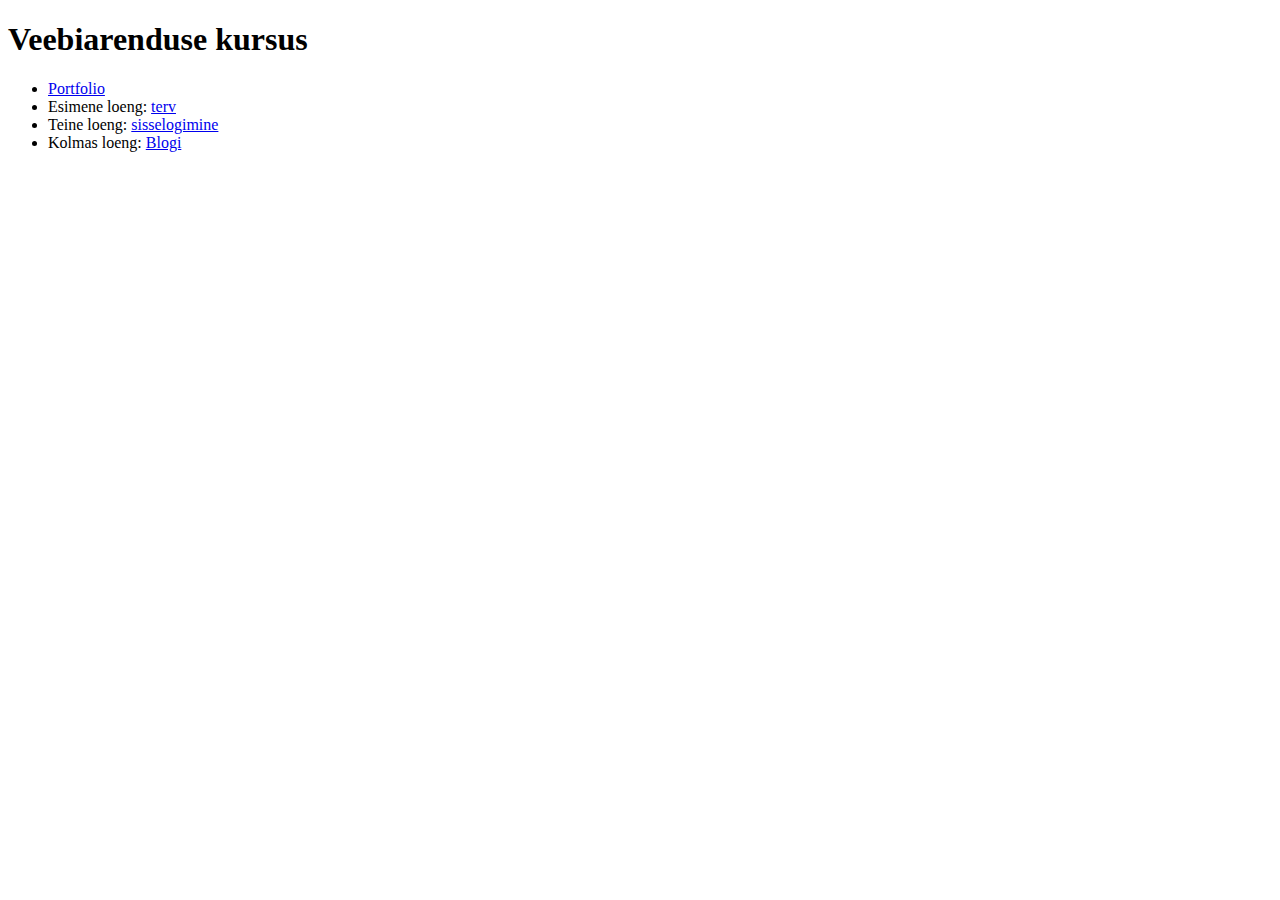
<file: index.html>
<!DOCTYPE html>
<html lang="en">
<head>
    <meta charset="UTF-8">
    <meta http-equiv="X-UA-Compatible" content="IE=edge">
    <meta name="viewport" content="width=device-width, initial-scale=1.0">
    <title>Veebiarendus</title>
</head>
<body>
    <h1>Veebiarenduse kursus</h1>
    <ul>
        <li><a href="./Porfolio/porfolio.html">Portfolio</a>
        </li>
        <li>
            Esimene loeng: <a href="./loeng01/terv.html">terv</a>
        </li>
        <li>
            Teine loeng: <a href=./loeng02/index.html>sisselogimine</a>
        </li>
        <li>
            Kolmas loeng: <a href=./loeng03/blogi2.html>Blogi</a>
        </li>
    </ul>
</body>
</html>
</file>
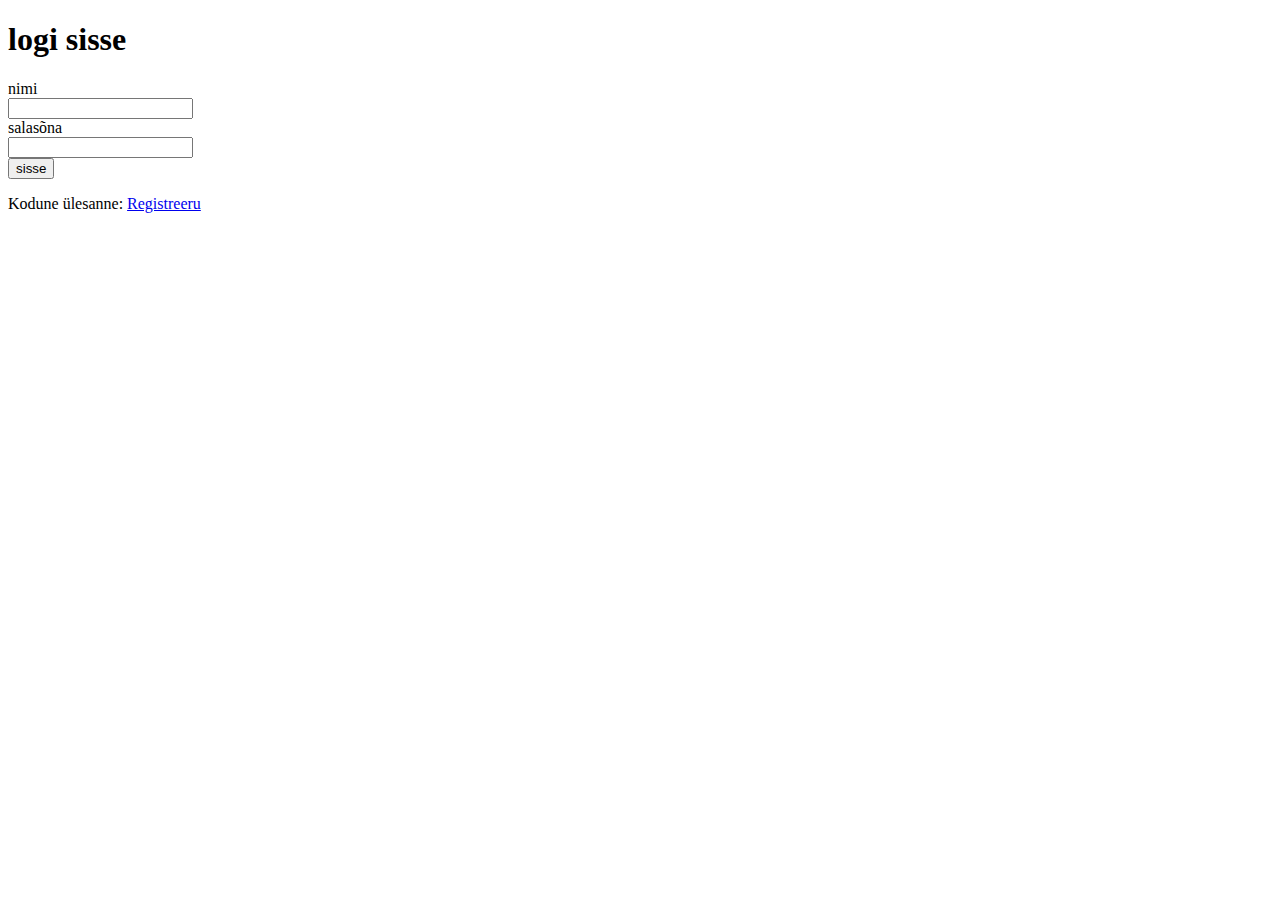
<file: loeng02/index.html>
<!DOCTYPE html>
<html lang="en">
<head>
    <meta charset="UTF-8">
    <meta http-equiv="X-UA-Compatible" content="IE=edge">
    <meta name="viewport" content="width=device-width, initial-scale=1.0">
    <title>Autentimine</title>
</head>
<body>
    <h1>logi sisse</h1>
    <form action="#" method="get">
        <div>
            <label for="nimi">nimi</label><br>
            <input type="text" name="nimi">
        </div>
        <div>
            <label for="pswd">salasõna</label><br>
            <input type="password" name="pswd">
        </div>
        
        <input type="submit" value="sisse">

    </form>
    <p>
        Kodune ülesanne: <a href=harjutus2/registreeru.html>Registreeru</a>
    </p>
</body>
</html>
</file>
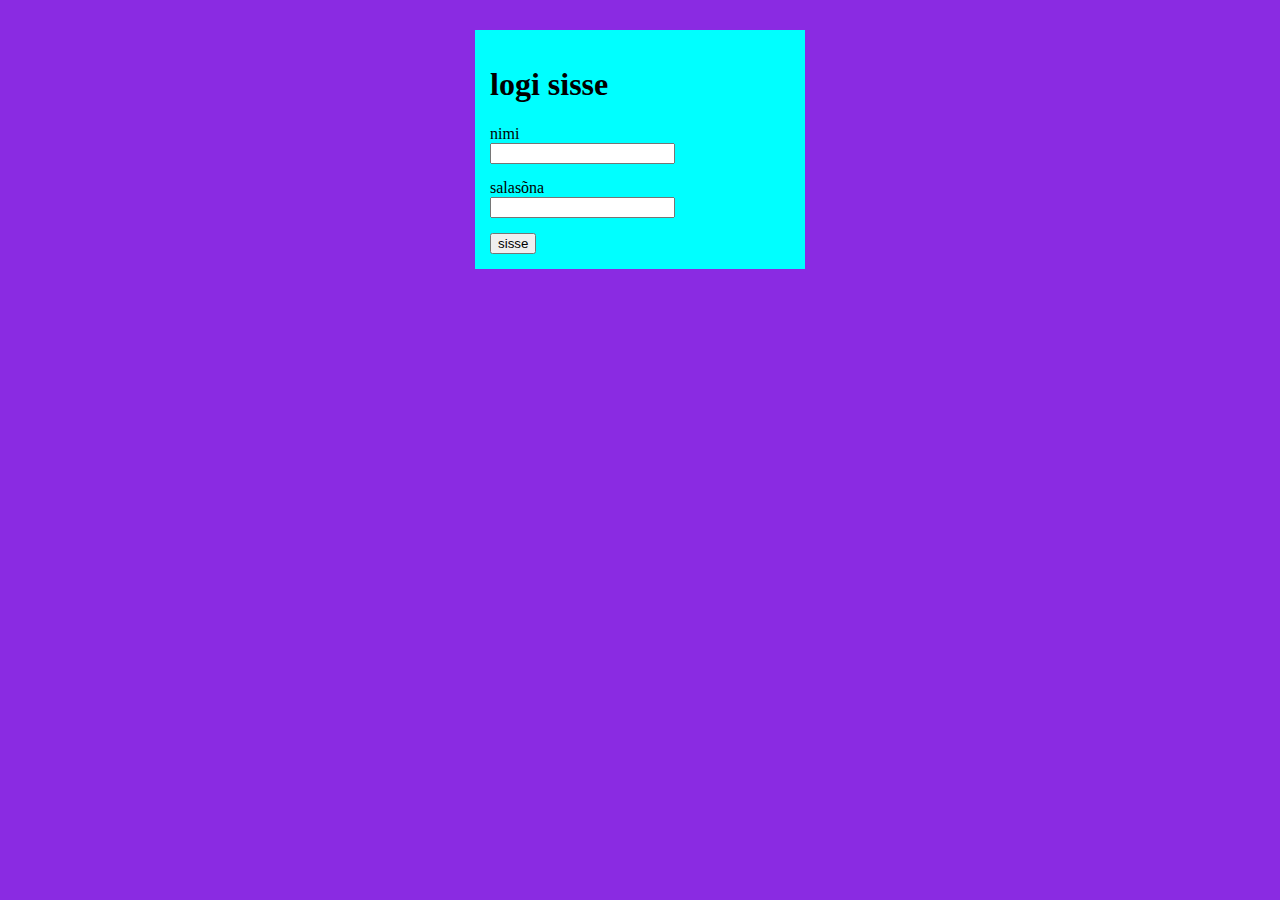
<file: loeng03/index.html>
<!DOCTYPE html>
<html lang="en">

<head>
    <meta charset="UTF-8">
    <meta http-equiv="X-UA-Compatible" content="IE=edge">
    <meta name="viewport" content="width=device-width, initial-scale=1.0">
    <title>Autentimine</title>
    <link rel="stylesheet" href="stiil.css">
</head>

<body>
    <div id="konteiner">
        <h1>logi sisse</h1>
        <form action="#" method="get">
            <div class="sisestus">
                <label for="nimi">nimi</label><br>
                <input type="text" name="nimi">
            </div>
            <div class="sisestus">
                <label for="pswd">salasõna</label><br>
                <input type="password" name="pswd">
            </div>

            <input type="submit" value="sisse">

        </form>
    </div>
</body>

</html>
</file>
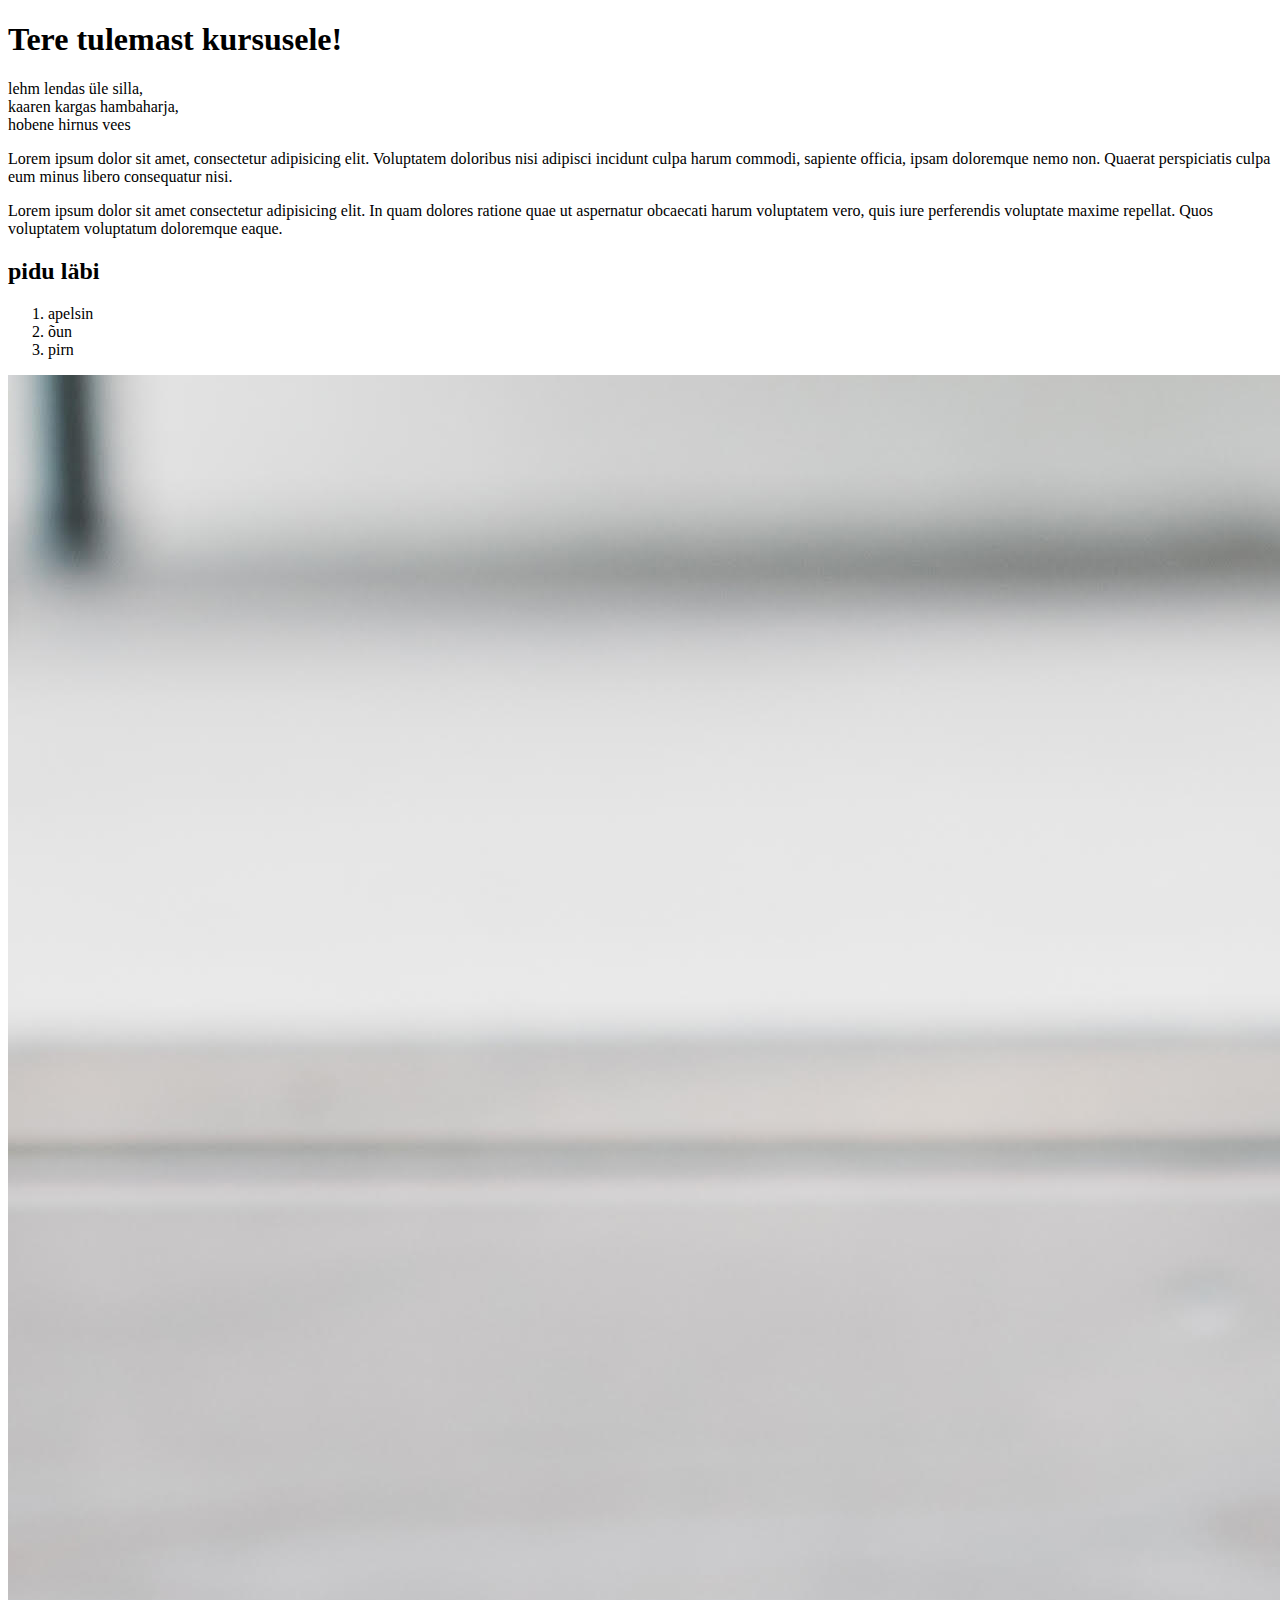
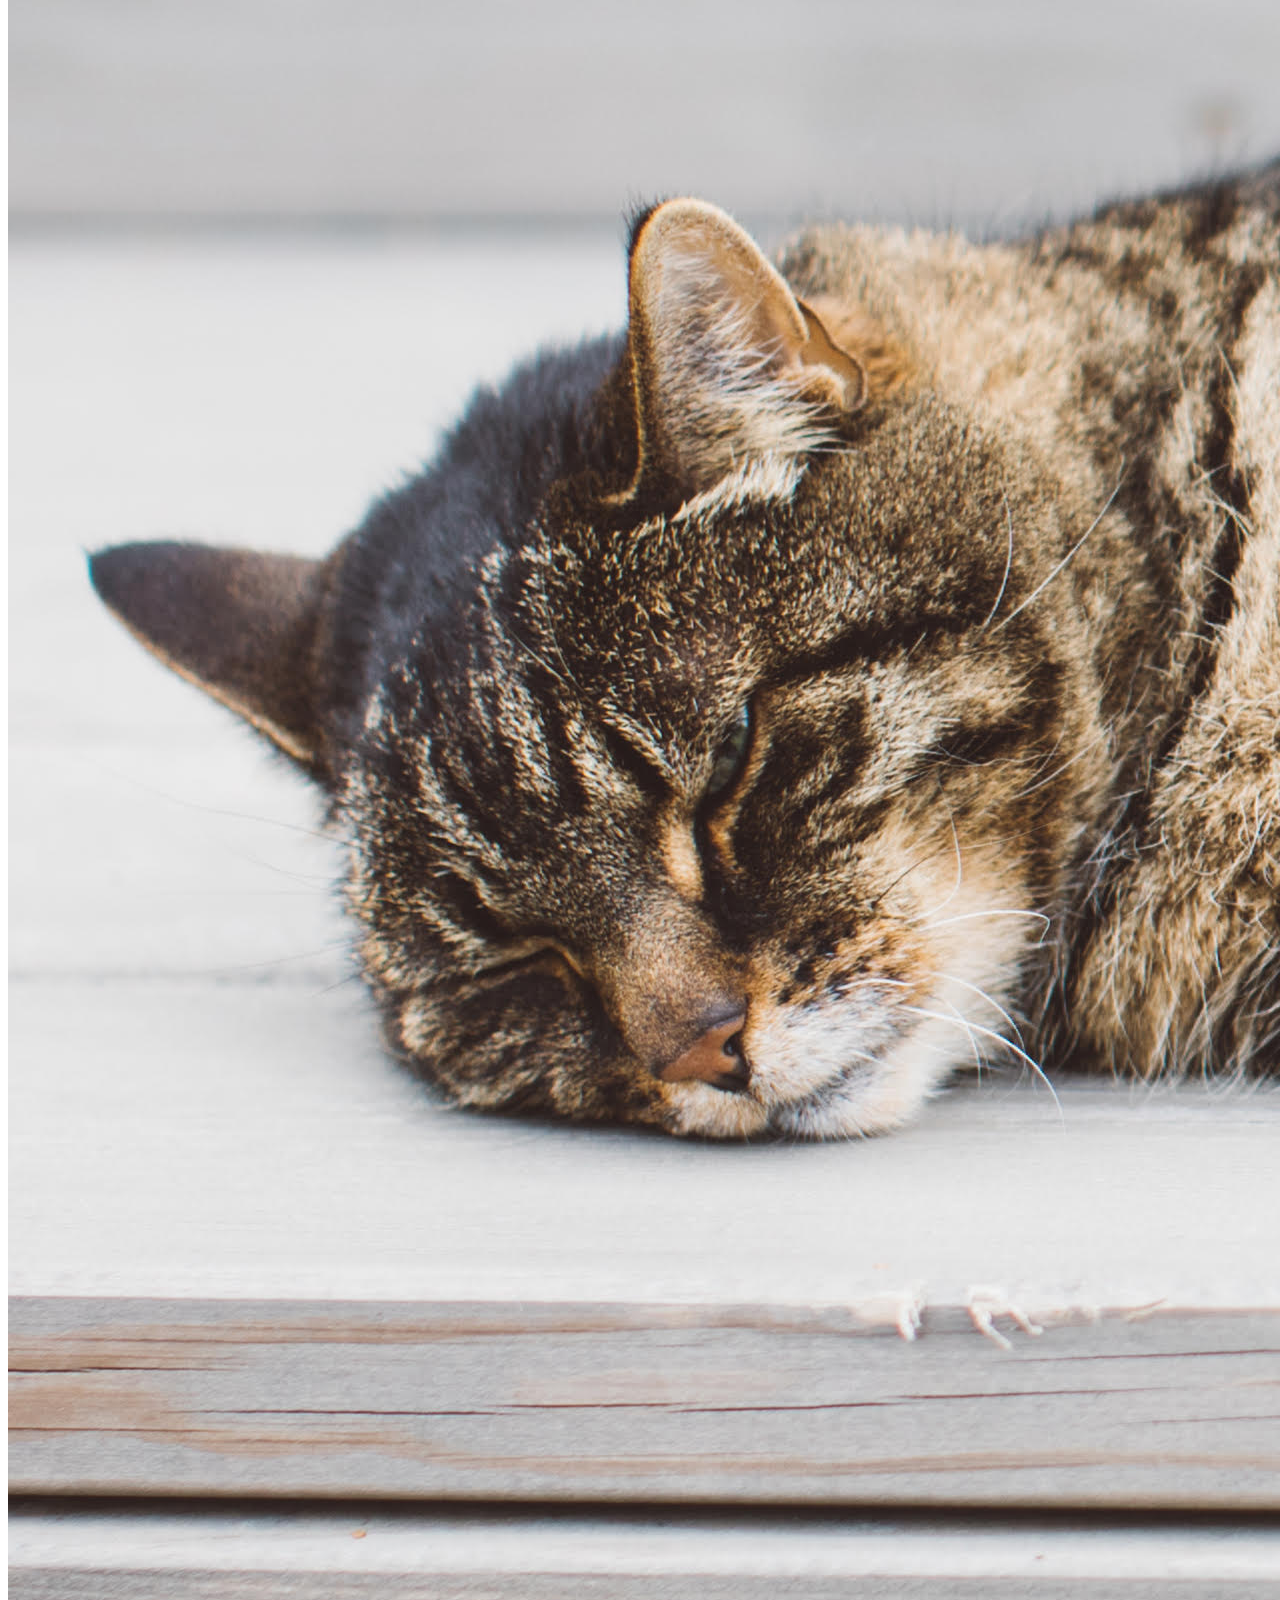
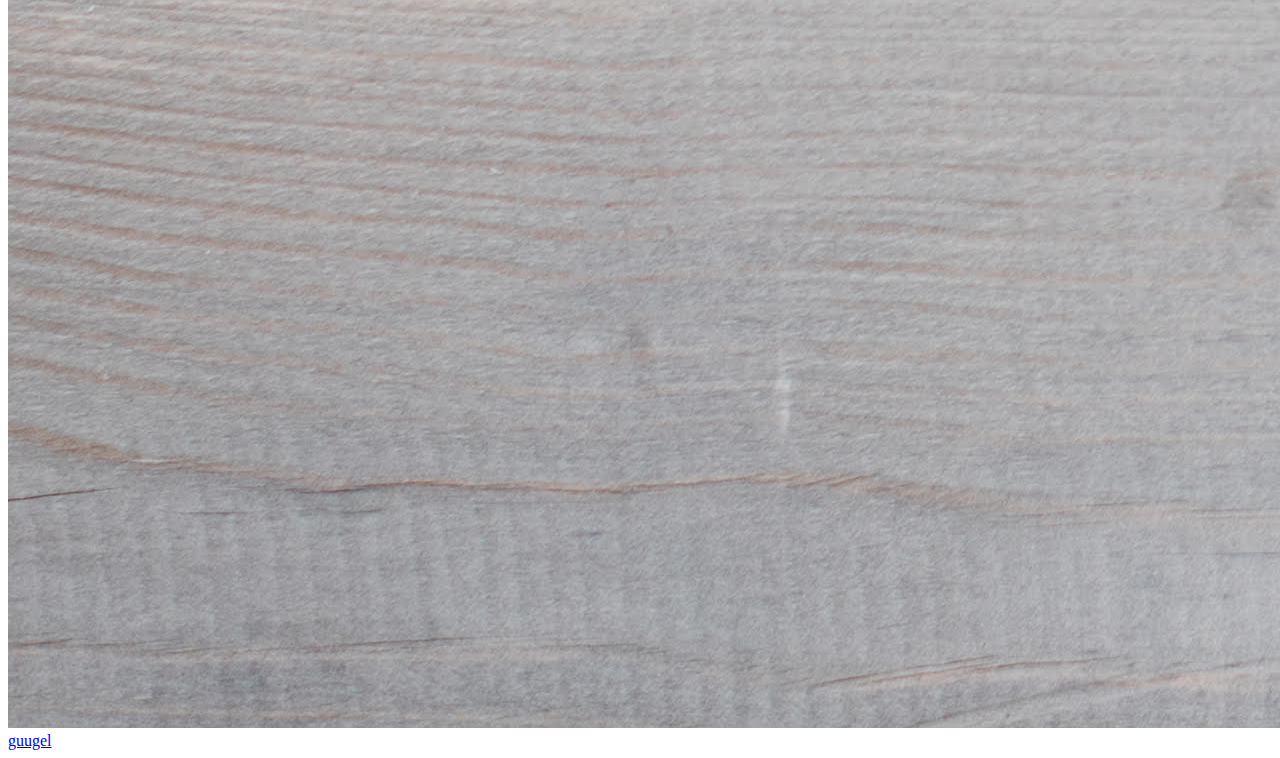
<file: loeng01/terv.html>
<!DOCTYPE html>
<html lang="en">
<head>
    <meta charset="UTF-8">
    <meta http-equiv="X-UA-Compatible" content="IE=edge">
    <meta name="viewport" content="width=device-width, initial-scale=1.0">
    <title>terv</title>
</head>
<body>
        <h1>Tere tulemast kursusele!</h1>
    <p>
        lehm lendas üle silla, <br>
        kaaren kargas hambaharja, <br>
        hobene hirnus vees <br>
    </p>
    <p>
        Lorem ipsum dolor sit amet, consectetur adipisicing elit. Voluptatem doloribus nisi adipisci incidunt culpa harum commodi, sapiente officia, ipsam doloremque nemo non. Quaerat perspiciatis culpa eum minus libero consequatur nisi.
    </p>
    <p>
        Lorem ipsum dolor sit amet consectetur adipisicing elit. In quam dolores ratione quae ut aspernatur obcaecati harum voluptatem vero, quis iure perferendis voluptate maxime repellat. Quos voluptatem voluptatum doloremque eaque.
    </p>
    <h2>pidu läbi</h2>
    <ol>
        <li>apelsin</li>
        <li>õun</li>
        <li>pirn</li>
    </ol>
    <img src="volli.jpg" alt="volli">
    <a href="https://www.google.ee/">guugel</a>

</body>
</html>
</file>
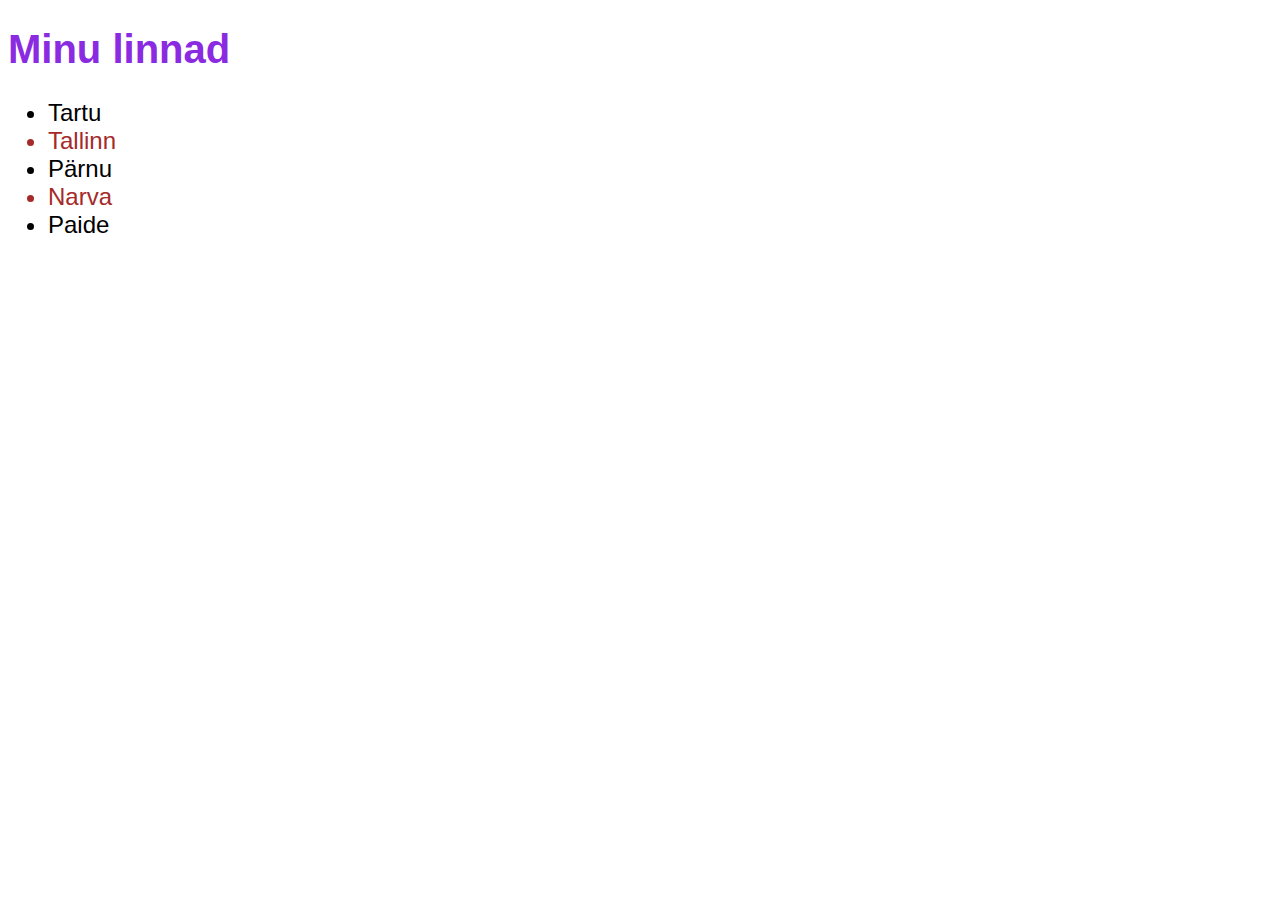
<file: loeng02/linnad.html>
<!DOCTYPE html>
<html lang="en">
<head>
    <meta charset="UTF-8">
    <meta http-equiv="X-UA-Compatible" content="IE=edge">
    <meta name="viewport" content="width=device-width, initial-scale=1.0">
    <title>Document</title>
    <style>
        h1 {
            color: blueviolet;
            font-size: 2rem;
        }

        html {
            font-family: arial;
            font-size: 20px;
        }

        li {
            font-size: 1.2rem;
        }
        .paaris {
            color: brown;
        }
    </style>
</head>
<body>
    <h1>Minu linnad</h1>
    <ul>
        <li>Tartu</li>
        <li class="paaris">Tallinn</li>
        <li>Pärnu</li>
        <li class="paaris">Narva</li>
        <li>Paide</li>
    </ul>
</body>
</html>
</file>
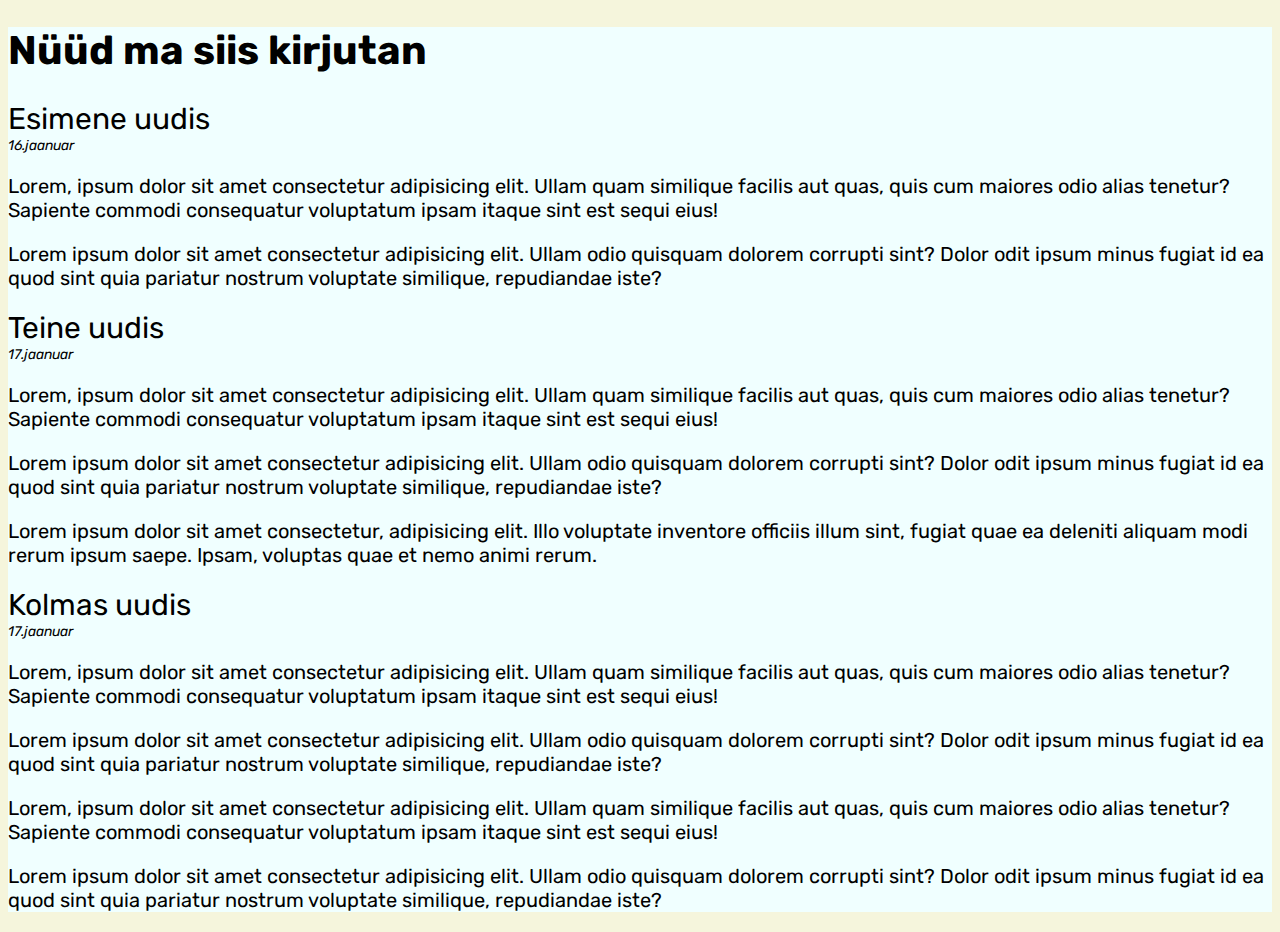
<file: loeng03/blogi.html>
<!DOCTYPE html>
<html lang="en">

<head>
    <meta charset="UTF-8">
    <meta http-equiv="X-UA-Compatible" content="IE=edge">
    <meta name="viewport" content="width=device-width, initial-scale=1.0">
    <title>Minu blogi</title>
    <link rel="stylesheet" href="blogi.css">
    <link rel="preconnect" href="https://fonts.googleapis.com">
    <link rel="preconnect" href="https://fonts.gstatic.com" crossorigin>
    <link href="https://fonts.googleapis.com/css2?family=Rubik:wght@400;800&display=swap" rel="stylesheet">
</head>

<body>
    <div class="konteiner">
        <h1>Nüüd ma siis kirjutan</h1>
        <div class="uudis">
            <div class="uudis-pealkiri">
                Esimene uudis
            </div>
            <div class="uudise-kuupaev">
                16.jaanuar
            </div>
            <div class="uudise-sisu">
                <p>
                    Lorem, ipsum dolor sit amet consectetur adipisicing elit. Ullam quam similique facilis aut quas,
                    quis cum maiores odio alias tenetur? Sapiente commodi consequatur voluptatum ipsam itaque sint est
                    sequi eius!
                </p>
                <p>Lorem ipsum dolor sit amet consectetur adipisicing elit. Ullam odio quisquam dolorem corrupti sint?
                    Dolor odit ipsum minus fugiat id ea quod sint quia pariatur nostrum voluptate similique, repudiandae
                    iste?</p>
            </div>

        </div>

        <div class="uudis">
            <div class="uudis-pealkiri">
                Teine uudis
            </div>
            <div class="uudise-kuupaev">
                17.jaanuar
            </div>
            <div class="uudise-sisu">
                <p>
                    Lorem, ipsum dolor sit amet consectetur adipisicing elit. Ullam quam similique facilis aut quas,
                    quis cum maiores odio alias tenetur? Sapiente commodi consequatur voluptatum ipsam itaque sint est
                    sequi eius!
                </p>
                <p>Lorem ipsum dolor sit amet consectetur adipisicing elit. Ullam odio quisquam dolorem corrupti sint?
                    Dolor odit ipsum minus fugiat id ea quod sint quia pariatur nostrum voluptate similique, repudiandae
                    iste?</p>
                <p>
                    Lorem ipsum dolor sit amet consectetur, adipisicing elit. Illo voluptate inventore officiis illum
                    sint, fugiat quae ea deleniti aliquam modi rerum ipsum saepe. Ipsam, voluptas quae et nemo animi
                    rerum.
                </p>
            </div>

        </div>
        <div class="uudis">
            <div class="uudis-pealkiri">
                Kolmas uudis
            </div>
            <div class="uudise-kuupaev">
                17.jaanuar
            </div>
            <div class="uudise-sisu">
                <p>
                    Lorem, ipsum dolor sit amet consectetur adipisicing elit. Ullam quam similique facilis aut quas,
                    quis cum maiores odio alias tenetur? Sapiente commodi consequatur voluptatum ipsam itaque sint est
                    sequi eius!
                </p>
                <p>Lorem ipsum dolor sit amet consectetur adipisicing elit. Ullam odio quisquam dolorem corrupti sint?
                    Dolor odit ipsum minus fugiat id ea quod sint quia pariatur nostrum voluptate similique, repudiandae
                    iste?</p>
                <p>
                    Lorem, ipsum dolor sit amet consectetur adipisicing elit. Ullam quam similique facilis aut quas,
                    quis cum maiores odio alias tenetur? Sapiente commodi consequatur voluptatum ipsam itaque sint est
                    sequi eius!
                </p>
                <p>Lorem ipsum dolor sit amet consectetur adipisicing elit. Ullam odio quisquam dolorem corrupti sint?
                    Dolor odit ipsum minus fugiat id ea quod sint quia pariatur nostrum voluptate similique, repudiandae
                    iste?</p>
            </div>

        </div>
    </div>
</body>

</html>
</file>
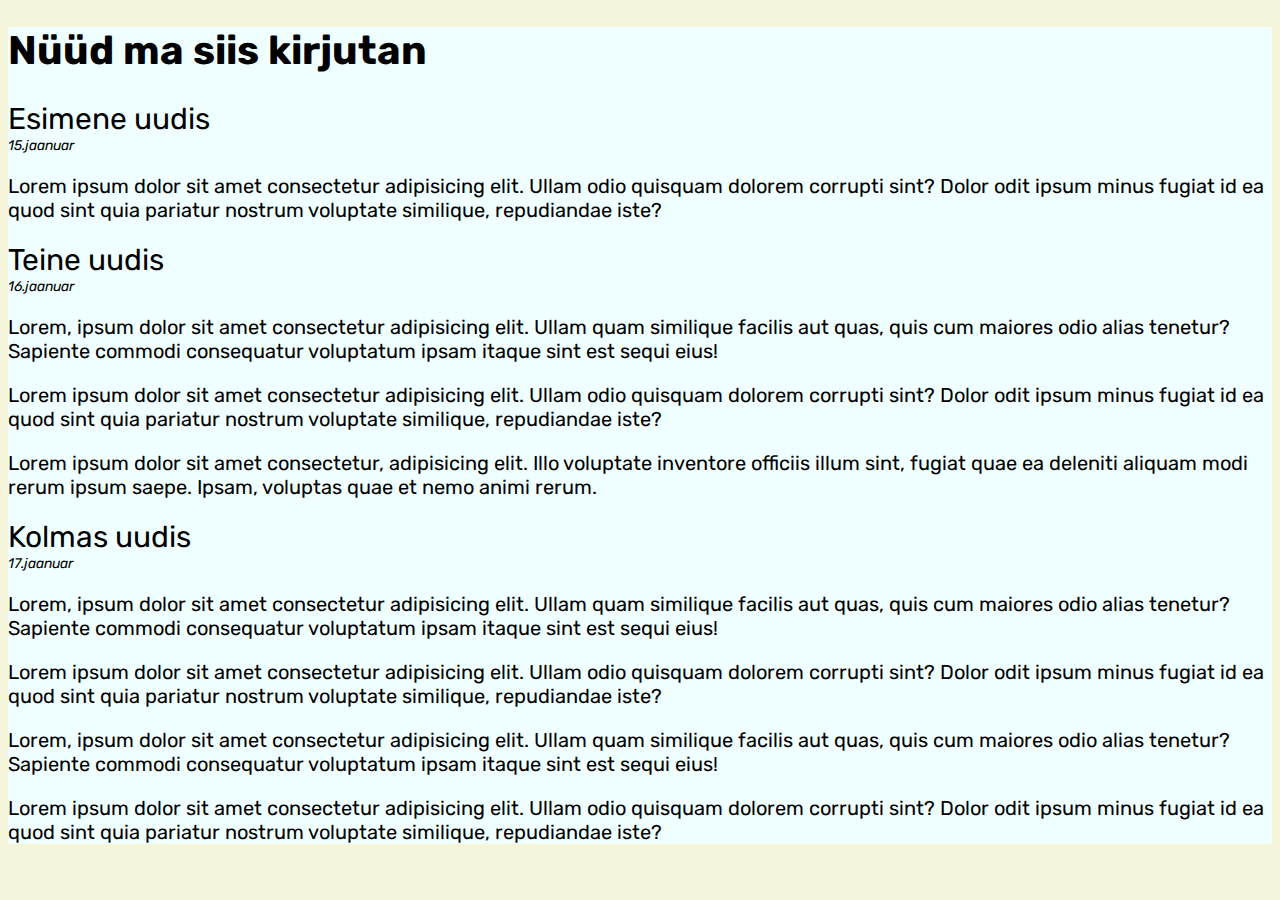
<file: loeng03/blogi2.html>
<!DOCTYPE html>
<html lang="en">

<head>
    <meta charset="UTF-8">
    <meta http-equiv="X-UA-Compatible" content="IE=edge">
    <meta name="viewport" content="width=device-width, initial-scale=1.0">
    <title>Minu blogi</title>
    <link rel="stylesheet" href="blogi2.css">
    <link rel="preconnect" href="https://fonts.googleapis.com">
    <link rel="preconnect" href="https://fonts.gstatic.com" crossorigin>
    <link href="https://fonts.googleapis.com/css2?family=Rubik:wght@400;800&display=swap" rel="stylesheet">
</head>

<body>
    <div class="konteiner">
        <h1>Nüüd ma siis kirjutan</h1>
        <div class="uudistevoog">

            <div class="uudis">
            
            <div class="uudis-pealkiri">
                Esimene uudis
            </div>
            <div class="uudise-kuupaev">
                15.jaanuar
            </div>
            <div class="uudise-sisu">

                <p>Lorem ipsum dolor sit amet consectetur adipisicing elit. Ullam odio quisquam dolorem corrupti
                    sint?
                    Dolor odit ipsum minus fugiat id ea quod sint quia pariatur nostrum voluptate similique,
                    repudiandae
                    iste?</p>
            </div>
             </div>  
            <div class="uudis">
                <div class="uudis-pealkiri">
                    Teine uudis
                </div>
                <div class="uudise-kuupaev">
                    16.jaanuar
                </div>
                <div class="uudise-sisu">
                    <p>
                        Lorem, ipsum dolor sit amet consectetur adipisicing elit. Ullam quam similique facilis aut quas,
                        quis cum maiores odio alias tenetur? Sapiente commodi consequatur voluptatum ipsam itaque sint
                        est
                        sequi eius!
                    </p>
                    <p>Lorem ipsum dolor sit amet consectetur adipisicing elit. Ullam odio quisquam dolorem corrupti
                        sint?
                        Dolor odit ipsum minus fugiat id ea quod sint quia pariatur nostrum voluptate similique,
                        repudiandae
                        iste?</p>
                    <p>
                        Lorem ipsum dolor sit amet consectetur, adipisicing elit. Illo voluptate inventore officiis
                        illum
                        sint, fugiat quae ea deleniti aliquam modi rerum ipsum saepe. Ipsam, voluptas quae et nemo animi
                        rerum.
                    </p>
                </div>

            </div>
            <div class="uudis">
                <div class="uudis-pealkiri">
                    Kolmas uudis
                </div>
                <div class="uudise-kuupaev">
                    17.jaanuar
                </div>
                <div class="uudise-sisu">
                    <p>
                        Lorem, ipsum dolor sit amet consectetur adipisicing elit. Ullam quam similique facilis aut quas,
                        quis cum maiores odio alias tenetur? Sapiente commodi consequatur voluptatum ipsam itaque sint
                        est
                        sequi eius!
                    </p>
                    <p>Lorem ipsum dolor sit amet consectetur adipisicing elit. Ullam odio quisquam dolorem corrupti
                        sint?
                        Dolor odit ipsum minus fugiat id ea quod sint quia pariatur nostrum voluptate similique,
                        repudiandae
                        iste?</p>
                    <p>
                        Lorem, ipsum dolor sit amet consectetur adipisicing elit. Ullam quam similique facilis aut quas,
                        quis cum maiores odio alias tenetur? Sapiente commodi consequatur voluptatum ipsam itaque sint
                        est
                        sequi eius!
                    </p>
                    <p>Lorem ipsum dolor sit amet consectetur adipisicing elit. Ullam odio quisquam dolorem corrupti
                        sint?
                        Dolor odit ipsum minus fugiat id ea quod sint quia pariatur nostrum voluptate similique,
                        repudiandae
                        iste?</p>
                </div>

            </div>


        </div>
</body>

</html>
</file>
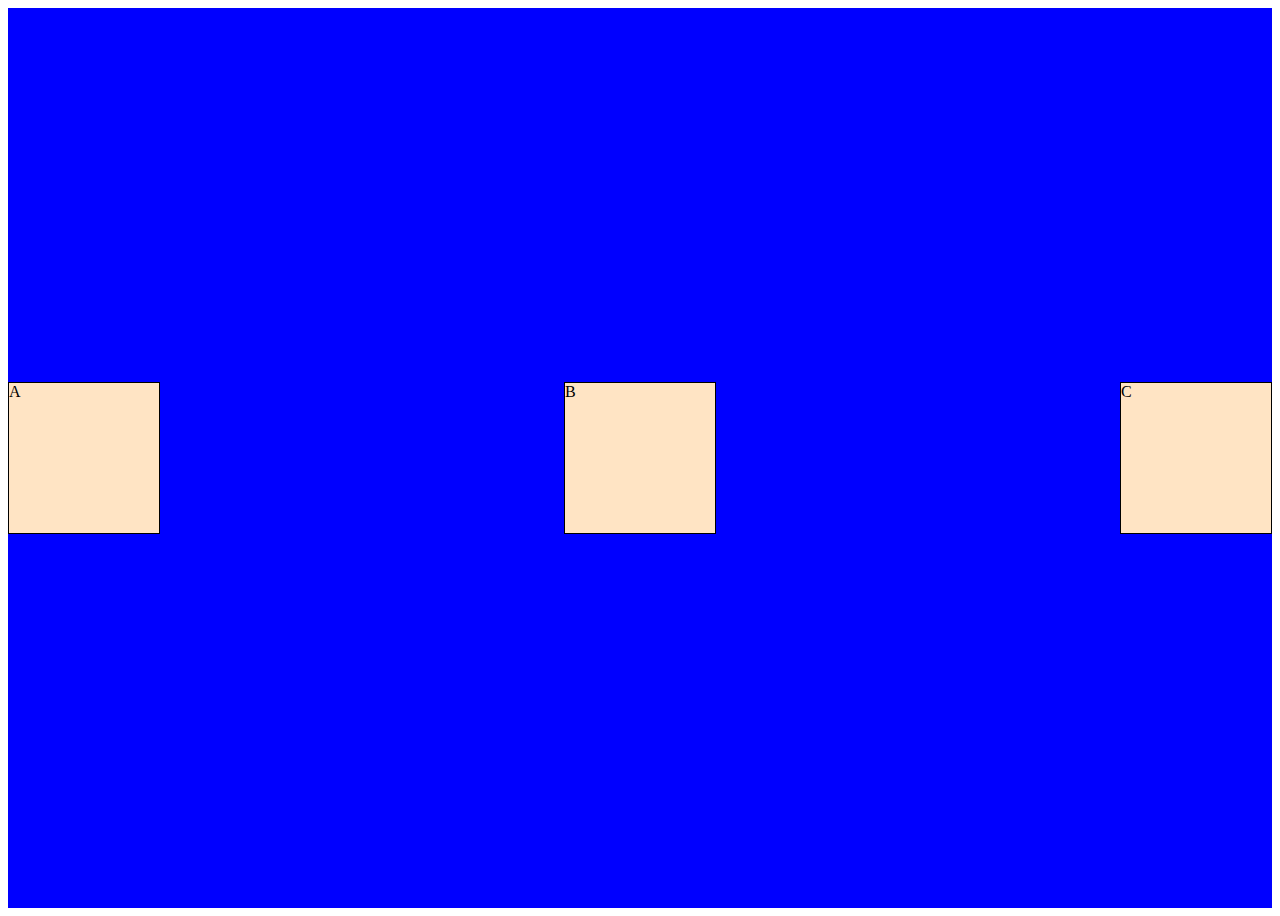
<file: loeng03/blokid.html>
<!DOCTYPE html>
<html lang="en">
<head>
    <meta charset="UTF-8">
    <meta http-equiv="X-UA-Compatible" content="IE=edge">
    <meta name="viewport" content="width=device-width, initial-scale=1.0">
    <title>Blokid</title>
    <link rel="stylesheet" href="blokid.css">
</head>
<body>
    <div class="konteiner">
        <div class="blokk">A</div>
        <div class="blokk">B</div>
        <div class="blokk">C</div>

    </div>
</body>
</html>
</file>
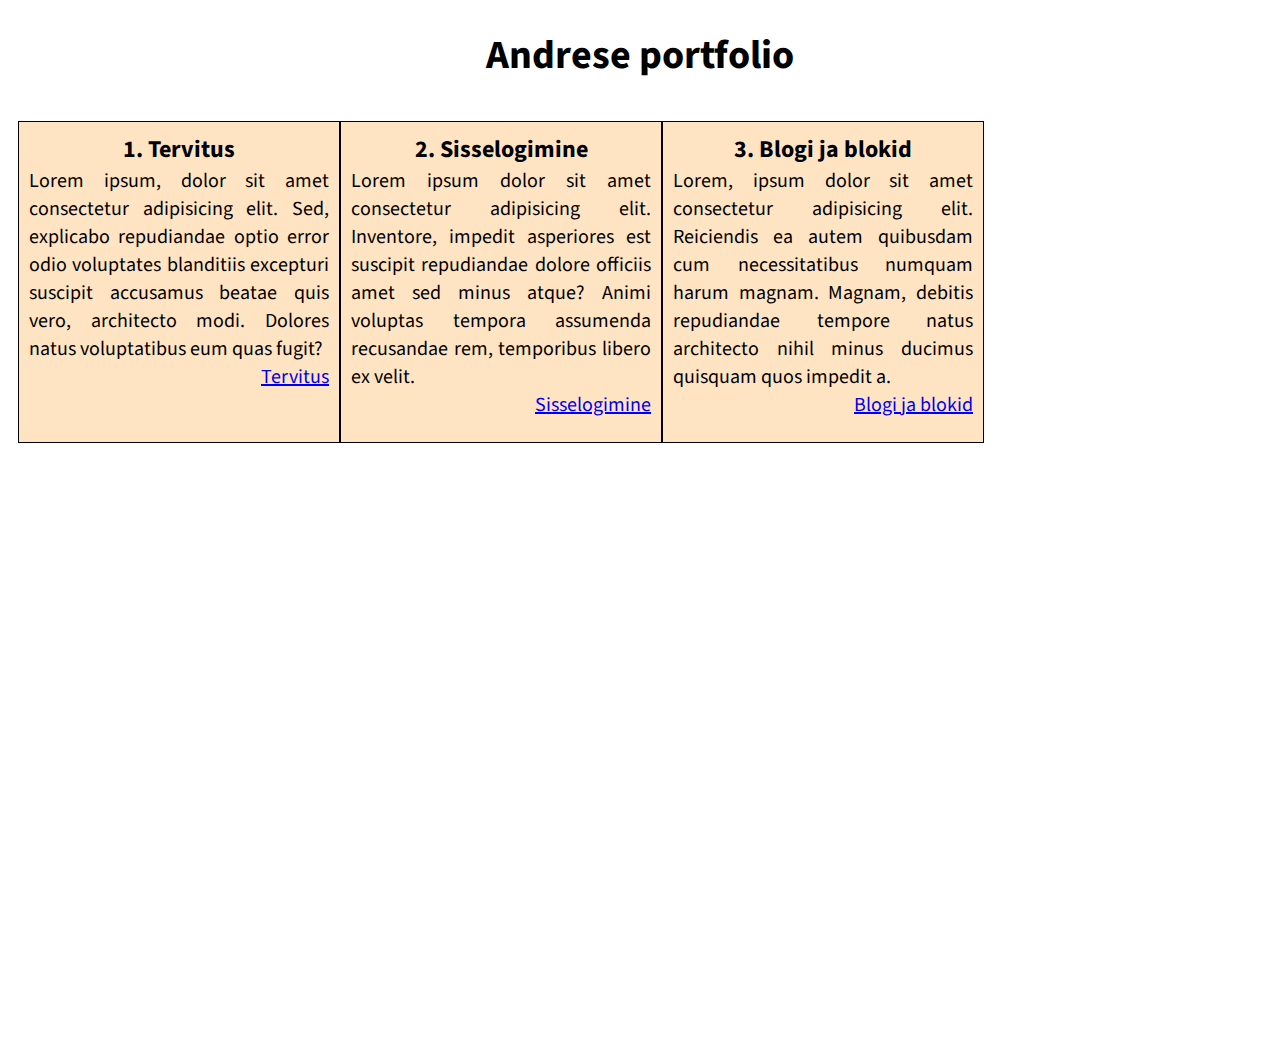
<file: Porfolio/porfolio.html>
<!DOCTYPE html>
<html lang="en">

<head>
    <meta charset="UTF-8">
    <meta http-equiv="X-UA-Compatible" content="IE=edge">
    <meta name="viewport" content="width=device-width, initial-scale=1.0">
    <title>Andrese portfolio</title>
    <link rel="stylesheet" href="portfolio.css">
    <link rel="preconnect" href="https://fonts.googleapis.com">
<link rel="preconnect" href="https://fonts.gstatic.com" crossorigin>
<link href="https://fonts.googleapis.com/css2?family=Rubik:wght@400;800&family=Source+Sans+Pro:wght@400;700&display=swap" rel="stylesheet">
</head>

<body>
    <h1>Andrese portfolio</h1>
    <div class="konteiner">
        <div class="loeng">1. Tervitus
            <div class="sisu">Lorem ipsum, dolor sit amet consectetur adipisicing elit. Sed, explicabo repudiandae optio error odio voluptates blanditiis excepturi suscipit accusamus beatae quis vero, architecto modi. Dolores natus voluptatibus eum quas fugit?</div>
            <div class="link"><a href="https://sangandres.github.io/Veebiarendus/loeng01/terv.html">Tervitus</a></div>
            
        </div>
        <div class="loeng">2. Sisselogimine
            <div class="sisu">Lorem ipsum dolor sit amet consectetur adipisicing elit. Inventore, impedit asperiores est suscipit repudiandae dolore officiis amet sed minus atque? Animi voluptas tempora assumenda recusandae rem, temporibus libero ex velit.</div>
            <div class="link"><a href="https://sangandres.github.io/Veebiarendus/loeng02/index.html">Sisselogimine</a></div>

        </div>
        <div class="loeng">3. Blogi ja blokid
            <div class="sisu">Lorem, ipsum dolor sit amet consectetur adipisicing elit. Reiciendis ea autem quibusdam cum necessitatibus numquam harum magnam. Magnam, debitis repudiandae tempore natus architecto nihil minus ducimus quisquam quos impedit a.</div>
            <div class="link"><a href="https://sangandres.github.io/Veebiarendus/loeng03/blogi2.html">Blogi ja blokid</a></div>

        </div>

    </div>
</body>

</html>
</file>
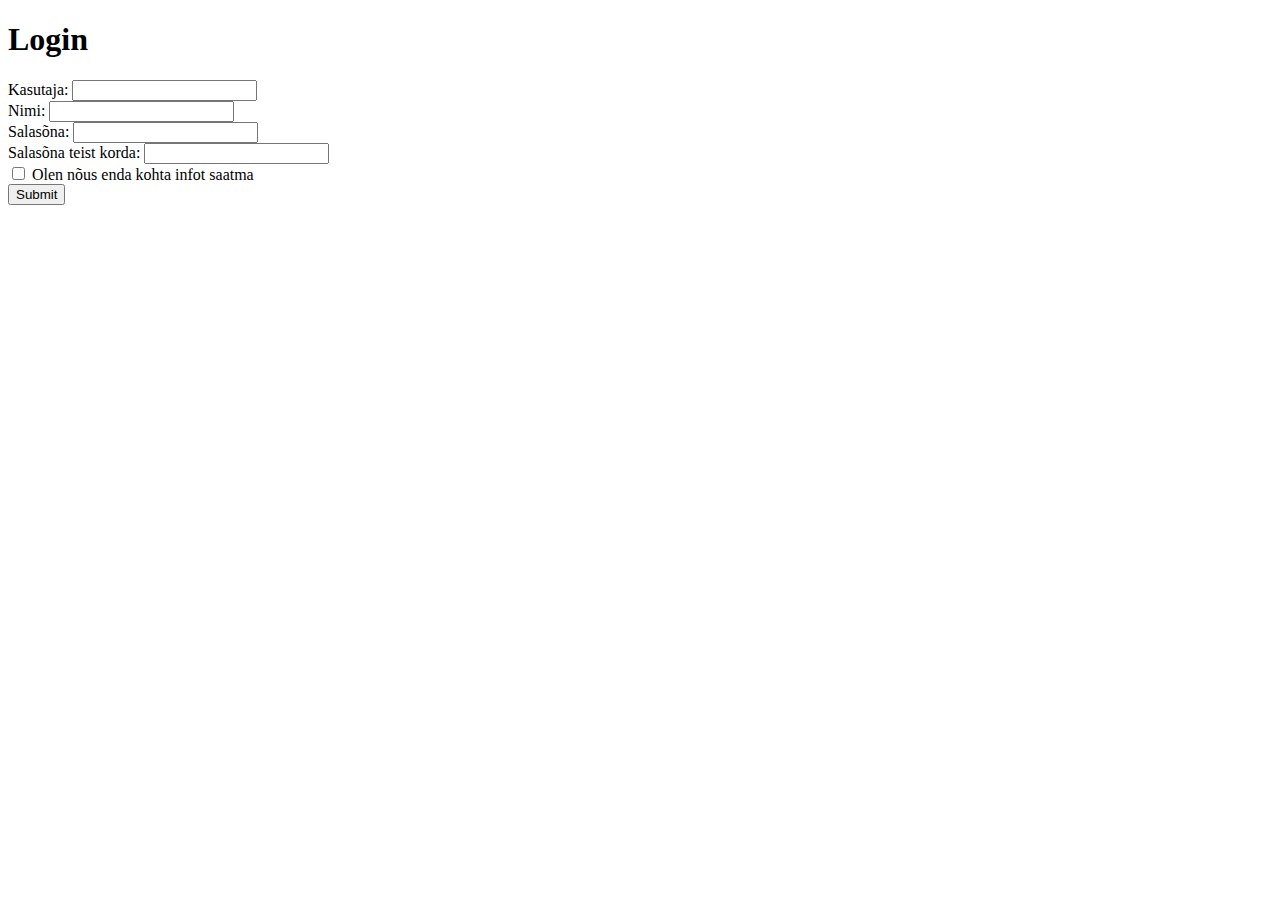
<file: loeng02/harjutus2/registreeru.html>
<!DOCTYPE html>
<html lang="en">
<head>
    <meta charset="UTF-8">
    <meta http-equiv="X-UA-Compatible" content="IE=edge">
    <meta name="viewport" content="width=device-width, initial-scale=1.0">
    <title>Registreeru</title>
</head>
<body>
    <h1>Login</h1>
    <form action="#" method="get">
        <div>
            <label for="Kasutaja">Kasutaja:</label>
            <input type="text" name="Kasutaja">
        </div>
        <div>
            <label for="Nimi">Nimi:</label>
            <input type="text" name="Nimi">
        </div>
        <div>
            <label for="pswd">Salasõna:</label>
            <input type="password" name="Salasõna">
        </div>
        <div>
            <label for="pswd">Salasõna teist korda:</label>
            <input type="password" name="Salasõna">
        </div>
        
        <input type="checkbox" id="nousolek" name="nousolek" value="nous">
        <label for="nous"> Olen nõus enda kohta infot saatma</label><br>
        <input type="submit" value="Submit">
    </form>
</body>
</html>
</file>
<file: loeng03/stiil.css>
#konteiner {
    background-color: aqua;
    width: 300px;
    margin-left: auto;
    margin-right: auto;
    margin-top: 30px;
    padding: 15px;
}
.sisestus {
    margin-bottom: 15px;
}
body {
    background-color: blueviolet;
}
</file>
<file: loeng03/blogi.css>
html {
    font-size: 20px;
}
body {
    background-color: beige;
    font-family: 'Rubik', sans-serif;
}
.konteiner {
    background-color: azure;
}
.uudistevoog {
    display: flex;
}
.uudis-pealkiri {
    font-size: 1.5rem
    ;
}
.uudise-kuupaev {
    font-size: 0.7rem;
    font-style: italic;
    font
}
</file>
<file: loeng03/blogi2.css>
html {
    font-size: 20px;
}
body {
    background-color: beige;
    font-family: 'Rubik', sans-serif;
}
.konteiner {
    background-color: azure;
}
.uudis-pealkiri {
    font-size: 1.5rem
    ;
}
.uudise-kuupaev {
    font-size: 0.7rem;
    font-style: italic;
    font
}
</file>
<file: loeng03/blokid.css>
.konteiner {
    background-color: blue;
    display: flex;
    justify-content: space-between;
    height: 100vh;
    align-items: center;
}
.blokk {
    width: 150px;
    height: 150px;
    background-color: bisque;
    border-width: 1px;
    border-color: black;
    border-style: solid;
    
}
</file>
<file: Porfolio/portfolio.css>
html {
    font-size: 20px;
    text-align: center;
}
body {
    font-family: 'Source Sans Pro', sans-serif;
}
.konteiner {
    display: flex;
    padding: 10px;
    height: 100vh;
    flex-direction: row;
    flex-wrap: wrap;
    -ms-flex-item-align: center;
}
.loeng {
    width: 300px;
    height: 300px;
    background-color: bisque;
    border-width: 0.5px;
    border-color: black;
    border-style: solid;
    font-size: 1.2rem;
    font-weight: bold;
    justify-content: space-around;
    padding: 10px;   
}
.sisu {
    font-size: 1rem;
    text-align: justify;
    justify-content: space-evenly;
    font-weight: normal;
}
.link {
    font-size: 1rem;
    font-weight: normal;
    text-align:end;
}
</file>
